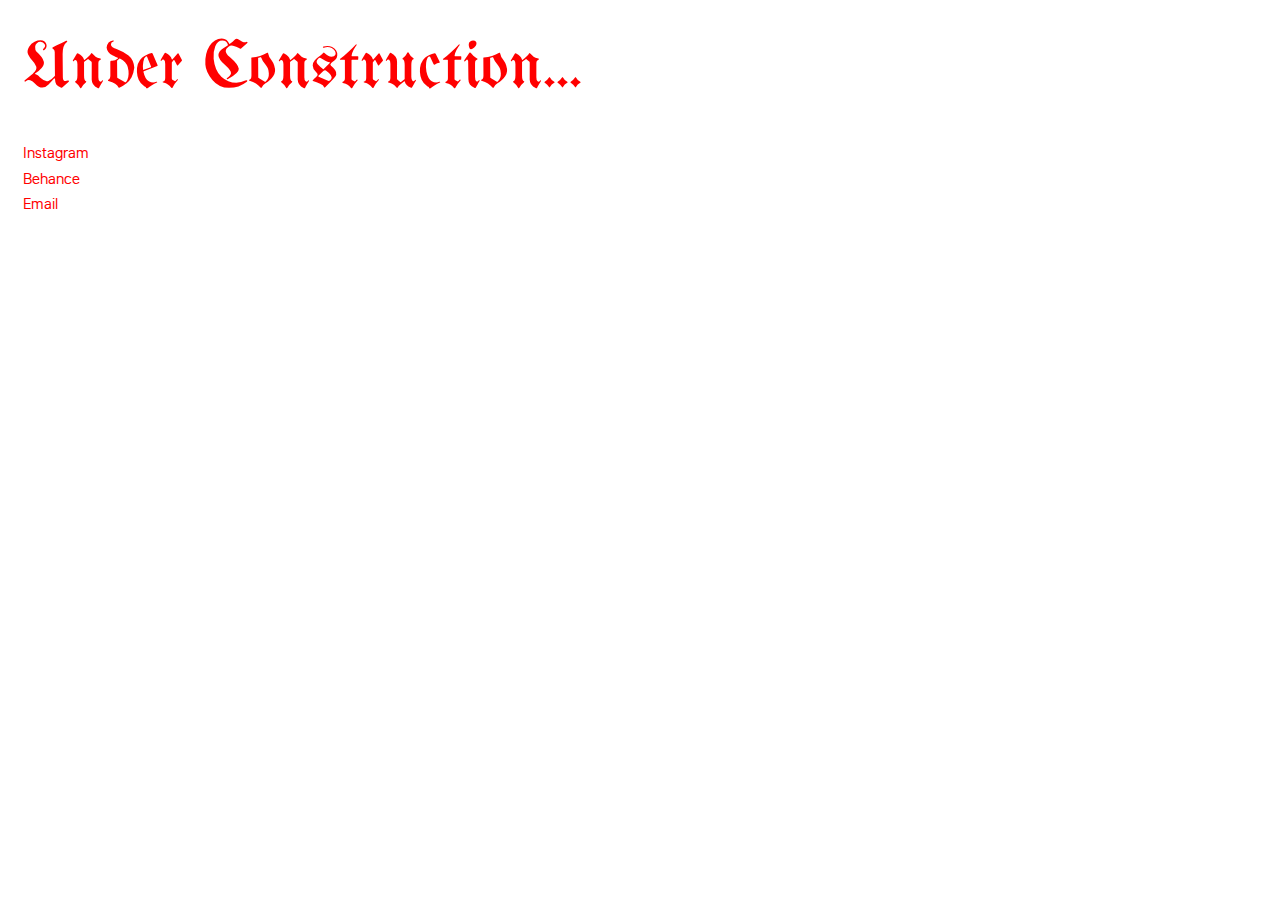
<file: index.html>
<!DOCTYPE html>
    <html lang="en">
        <head>
            <meta charset="utf-8" />
            <title>Georgina Leeuwendal</title>
            <meta name="Description" content="Georgina Leeuwendal is a graphic designer, typographer and visual communicator based in Brisbane.">
            <meta name="viewport" content="width=device-width, initial-scale=1" />
			<meta name="robots" content="index, follow">
			<meta http-equiv="content-type" content="text/html; charset=UTF-8">
            <link rel="stylesheet" type="text/css" href="./style.css" />
            <link rel="icon" type="image/x-icon" href="./images/leeuwin.ico">
        </head>
        <body>
            <div id="header">
                <h1>Under Construction...</h1>
            </div>
            <div id="body">
                <p><a href="https://www.instagram.com/leeuwin.work/">Instagram</a></p>
                <p><a href="https://www.behance.net/georginaleeuwendal">Behance</a></p>
                <p><a href="mailto:georginaleeuwendal@gmail.com">Email</a></p>
            </div>
            <div id="footer"></div>
        </body>
    </html>
</file>
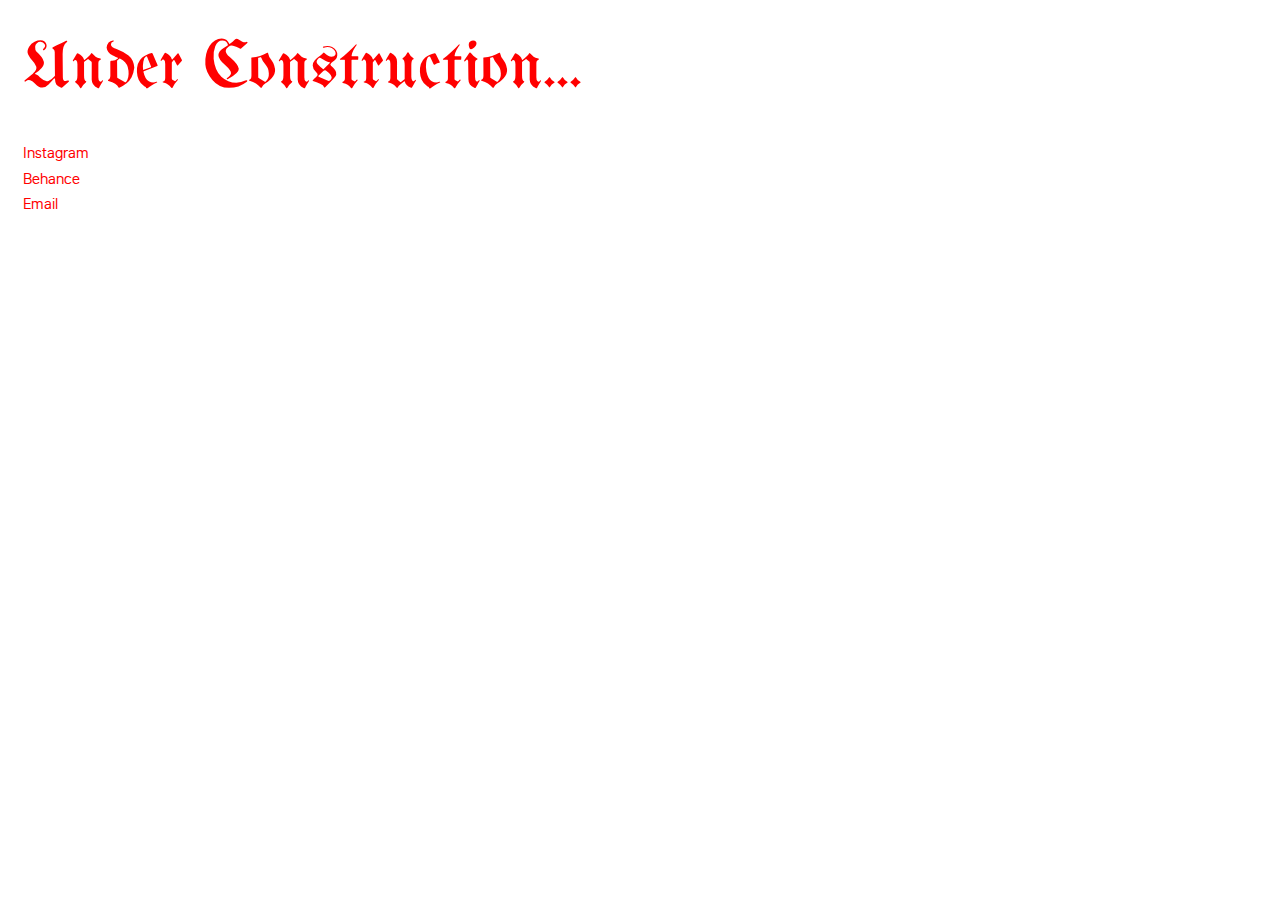
<file: leeuwin.work/index.html>
<!DOCTYPE html>
    <html>
        <head>
            <meta charset="utf-8" />
            <meta http-equiv="X-UA-Compatible" content="IE=edge" />
            <title>Georgina Leeuwendal</title>
            <meta name="description" content="" />
            <meta name="viewport" content="width=device-width, initial-scale=1" />
            <link rel="stylesheet" type="text/css" href="./style.css" />
            <link rel="icon" href="./images/leeuwin.ico" sizes="any">
        </head>
        <body>
            <div id="header">
                <h1>Under Construction...</h1>
            </div>
            <div id="body">
                <p><a href="https://www.instagram.com/leeuwin.work/">Instagram</a></p>
                <p><a href="https://www.behance.net/georginaleeuwendal">Behance</a></p>
                <p><a href="mailto:georginaleeuwendal@gmail.com">Email</a></p>
            </div>
            <div id="footer"></div>
        </body>
    </html>
</file>
<file: style.css>
@import url('https://fonts.googleapis.com/css2?family=UnifrakturMaguntia&display=swap');

@font-face {
  font-family: 'Lunchtype';
  src: url(./fonts/lunchtype22-regular-webfont.woff2) format('woff2');
  font-weight: 400;
  font-style: normal;
  font-display: swap;
}

html {
  margin: -10px 15px;
  padding: 0;
  color: red;
}

a:link {
  color: red;
  text-decoration: none;
}

a:hover {
  text-decoration: underline;
}

a:visited {
  text-decoration: none;
  color: red;
}

h1 {
  font-family: "UnifrakturMaguntia", cursive;
  font-weight: 400;
  font-style: normal;
  font-size: 50pt;
}

#body {
  font-family: 'Lunchtype';
  font-weight: 400;
  font-size: 11pt;
  line-height: 8pt;
}
</file>
<file: leeuwin.work/style.css>
@import url('https://fonts.googleapis.com/css2?family=UnifrakturMaguntia&display=swap');

@font-face {
  font-family: 'Lunchtype';
  src: url(./fonts/lunchtype22-regular-webfont.woff2) format('woff2');
  font-weight: 400;
  font-style: normal;
  font-display: swap;
}

html {
  margin: -10px 15px;
  padding: 0;
  color: red;
}

a:link {
  color: red;
  text-decoration: none;
}

a:hover {
  text-decoration: underline;
}

a:visited {
  text-decoration: none;
  color: red;
}

h1 {
  font-family: "UnifrakturMaguntia", cursive;
  font-weight: 400;
  font-style: normal;
  font-size: 50pt;
}

#body {
  font-family: 'Lunchtype';
  font-weight: 400;
  font-size: 11pt;
  line-height: 8pt;
}
</file>
